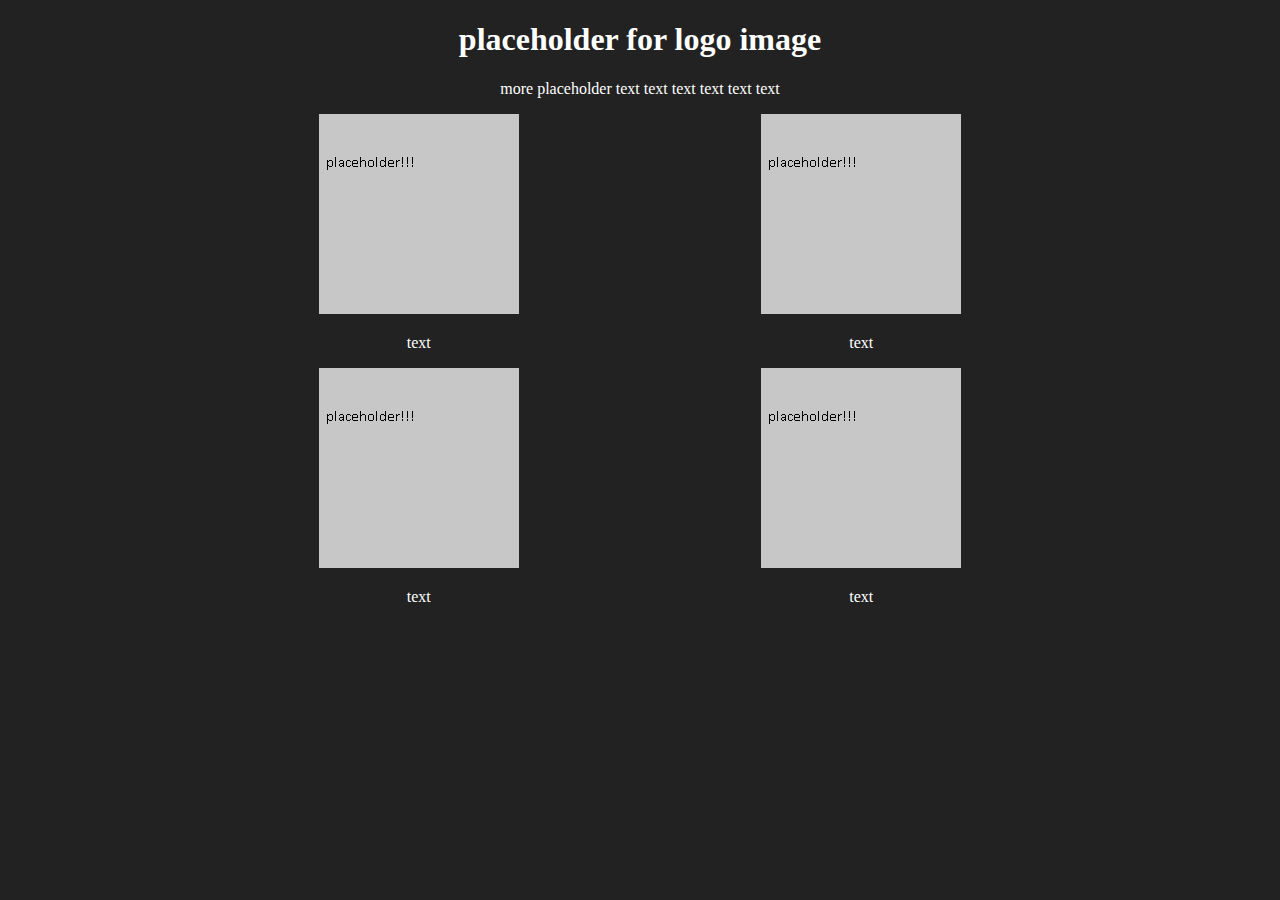
<file: index.html>
<!DOCTYPE html>
<html>
<head>
<title>kirbv's pile of characters</title>
<link rel="stylesheet" href="assets/style.css">
  <meta name="viewport" content="width=device-width, initial-scale=1.0">
</head>
<body>
<h1 class="center">placeholder for logo image</h1>
<p class="center">more placeholder text text text text text text</p>
<div class="row">
  <div class="column">
    <img src="https://kirbycreep.github.io/charpile/assets/placeholder200x200.png">
    <p>
      text
    </p>
  </div>
  <div class="column"><img src="https://kirbycreep.github.io/charpile/assets/placeholder200x200.png">
  <p>
    text
    </p></div>
</div>
  <div class="row">
  <div class="column">
    <img src="https://kirbycreep.github.io/charpile/assets/placeholder200x200.png">
    <p>
      text
    </p>
  </div>
  <div class="column"><img src="https://kirbycreep.github.io/charpile/assets/placeholder200x200.png">
    <p>
      text
    </p></div>
</div>
  

</body>
</html>
</file>
<file: assets/style.css>
/* CSS styles */

body {
	background-color: #222222; 
	color: white;
}

.center {
  text-align: center;
}

.row {
  display: flex;
  margin: auto;
  width: 70%;
  height: 70%
}



.column {
  flex: 50%;
  text-align: center;
  margin: auto;
  width: 50%;
  /*
  padding-top: 5px;
  padding-bottom: 20px;
  padding-left: 50px;
  padding-right:
  */
}
</file>
